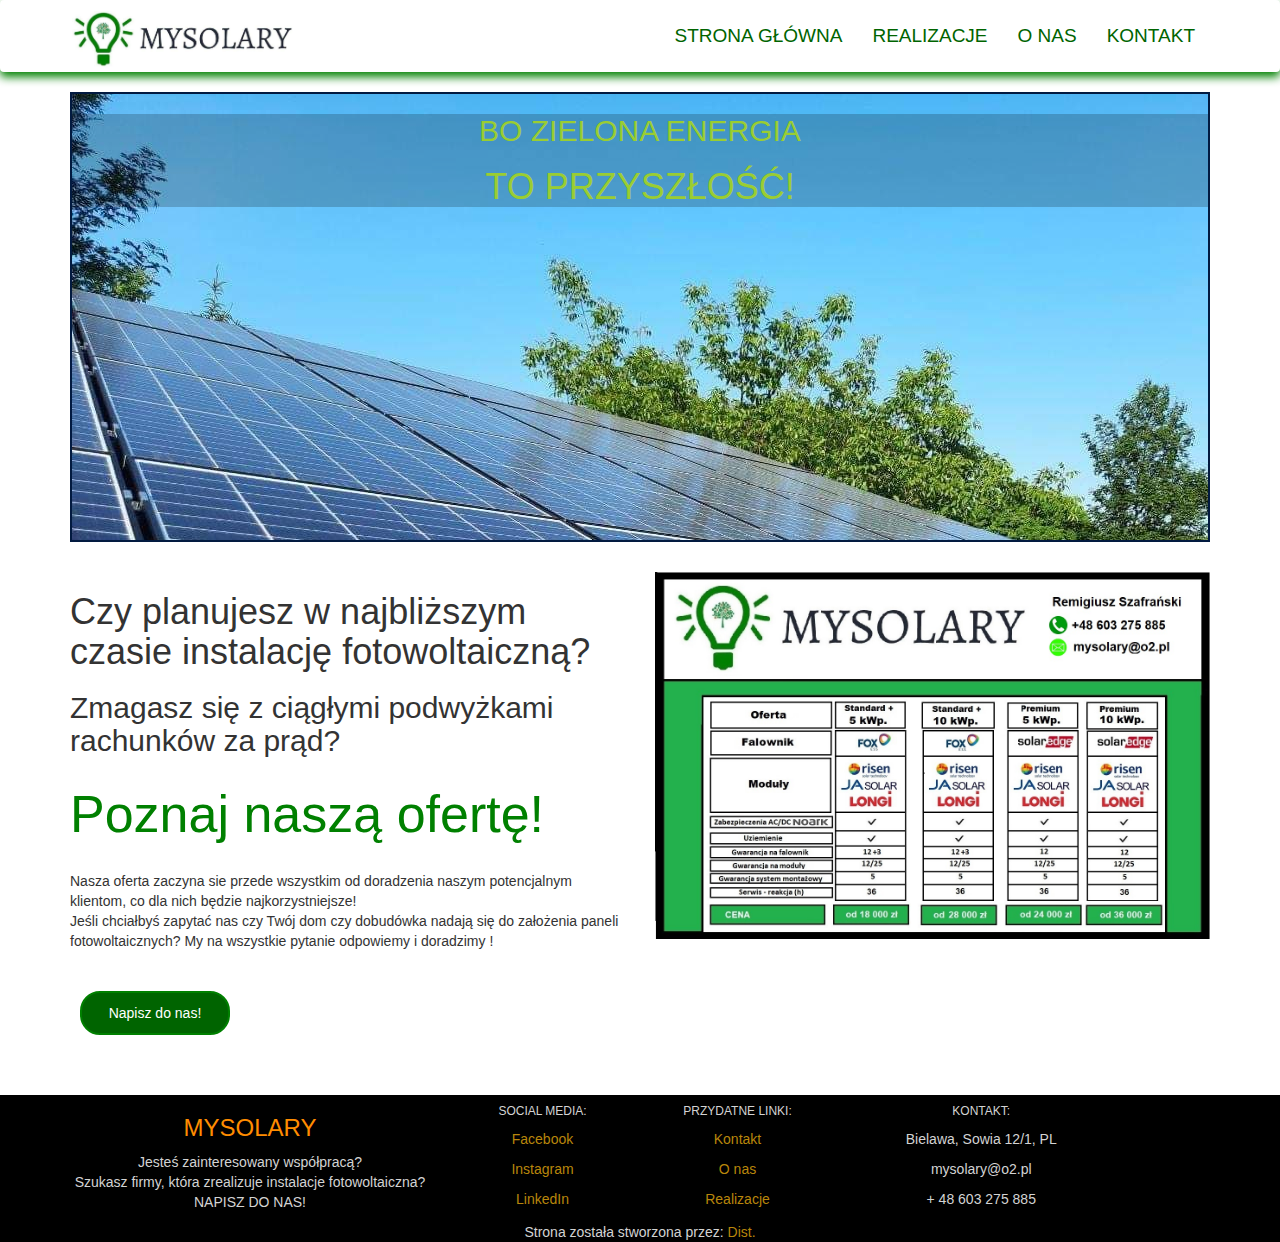
<file: index.html>
<!doctype html>
<html lang="pl">
  <head>
     <link rel="stylesheet"href="https://maxcdn.bootstrapcdn.com/bootstrap/3.3.7/css/bootstrap.min.css" >
     <script src="https://code.jquery.com/jquery-3.3.1.slim.min.js" integrity="sha384-q8i/X+965DzO0rT7abK41JStQIAqVgRVzpbzo5smXKp4YfRvH+8abtTE1Pi6jizo" crossorigin="anonymous"></script>
     <script src="https://cdnjs.cloudflare.com/ajax/libs/popper.js/1.14.6/umd/popper.min.js" integrity="sha384-wHAiFfRlMFy6i5SRaxvfOCifBUQy1xHdJ/yoi7FRNXMRBu5WHdZYu1hA6ZOblgut" crossorigin="anonymous"></script>
     <script src="https://stackpath.bootstrapcdn.com/bootstrap/4.2.1/js/bootstrap.min.js" integrity="sha384-B0UglyR+jN6CkvvICOB2joaf5I4l3gm9GU6Hc1og6Ls7i6U/mkkaduKaBhlAXv9k" crossorigin="anonymous"></script>
     <link rel="icon" href="images/favi.jpg" type="image/x-icon"/>
     <link rel="shortcut icon" href="images/favi.jpg" type="image/x-icon"/>
    <meta charset="utf-8">
    <title>MySolary - Panele fotowoltaiczne, dobudowki.</title>
    <!-- Required meta tags -->
    <meta name="viewport" content="width=device-width, initial-scale=1">
	<link rel="stylesheet" type="text/css" href="style.css">
    <!-- Latest compiled and minified CSS -->
    <link rel="stylesheet" href="https://stackpath.bootstrapcdn.com/bootstrap/3.4.1/css/bootstrap.min.css" integrity="sha384-HSMxcRTRxnN+Bdg0JdbxYKrThecOKuH5zCYotlSAcp1+c8xmyTe9GYg1l9a69psu" crossorigin="anonymous">

    <!-- Optional theme -->
    <link rel="stylesheet" href="https://stackpath.bootstrapcdn.com/bootstrap/3.4.1/css/bootstrap-theme.min.css" integrity="sha384-6pzBo3FDv/PJ8r2KRkGHifhEocL+1X2rVCTTkUfGk7/0pbek5mMa1upzvWbrUbOZ" crossorigin="anonymous">

    <!-- Latest compiled and minified JavaScript -->
    <script src="https://stackpath.bootstrapcdn.com/bootstrap/3.4.1/js/bootstrap.min.js" integrity="sha384-aJ21OjlMXNL5UyIl/XNwTMqvzeRMZH2w8c5cRVpzpU8Y5bApTppSuUkhZXN0VxHd" crossorigin="anonymous"></script>
	<body>
	    <header class="header">
		<nav class="navbar navbar-style">
		    <div class="container">
			    <div class="navbar-header">
				    <button type="button" class="navbar-toggle" data-toggle="collapse" data-target="#micon">
					<span class="icon-bar"></span>
					<span class="icon-bar"></span>
					<span class="icon-bar"></span>
					</button>	
				<a href="index.html"><img class="logo" src="images/mysolary.jpg"></a>
				</div>
				<div class="collapse navbar-collapse" id="micon">	
				<ul class="nav navbar-nav navbar-right">
				<li><a href="index.html">Strona główna</a></li>			
				<li><a href="htmls/realizacje.html">REALIZACJE</a></li>
				<li><a href="htmls/onas.html">O nas</a></li>
				<li><a href="htmls/kontakt.html">Kontakt</a></li>
				</ul>			
			</div>
			</div>
		</nav>	
			<div class="container">
			     <!-- Jumbotron -->
                <div class="p-5 text-center bg-image rounded-1" style="background-image: url('images/banner.jpg'); height: 450px; border:2px solid #021a40;">
                    <div class="mask" style="background-color: rgba(0, 0, 0, 0.2);">
                        <div class="d-flex justify-content-center align-items-center h-100">
                            <div class="text-white">
                                <h2 class="mb-3">BO ZIELONA ENERGIA</h2>
                                <h1 class="mb-2">TO PRZYSZŁOŚĆ!</h1>
                            </div>
                        </div>
                    </div>
                </div>
<!-- Jumbotron -->
			<div class="row">	
			    <div class="col-sm-6 banner-info">
				    <h1>Czy planujesz w najbliższym czasie instalację fotowoltaiczną?</h1>
					<h2>Zmagasz się z ciągłymi podwyżkami rachunków za prąd?</h2>
					<p class="big-text">Poznaj naszą ofertę!</p>
					<p>Nasza oferta zaczyna sie przede wszystkim od doradzenia naszym potencjalnym klientom, co dla nich będzie najkorzystniejsze!<br>Jeśli chciałbyś zapytać nas czy Twój dom czy dobudówka nadają się do założenia paneli fotowoltaicznych? My na wszystkie pytanie odpowiemy i doradzimy !</p>	                  
                    <a class="btn btn-three" href="htmls/kontakt.html">Napisz do nas!</a>	
				</div>
			<div class="col-sm-6 banner-image">
			<img src="images/oferta.jpg" class="img-responsive">
			</div>
			</div>
		    </div>		
		<!-- Footer -->
<footer class="text-center text-lg-start bg-light text-muted">
  <!-- Section: Social media -->
  <section
    class="d-flex justify-content-center justify-content-lg-between p-4 border-bottom"
  >
    <!-- Right -->
    <div>
      <a href="" class="me-4 text-reset">
        <i class="fab fa-facebook-f"></i>
      </a>
      <a href="" class="me-4 text-reset">
        <i class="fab fa-twitter"></i>
      </a>
      <a href="" class="me-4 text-reset">
        <i class="fab fa-google"></i>
      </a>
      <a href="" class="me-4 text-reset">
        <i class="fab fa-instagram"></i>
      </a>
      <a href="" class="me-4 text-reset">
        <i class="fab fa-linkedin"></i>
      </a>
      <a href="" class="me-4 text-reset">
        <i class="fab fa-github"></i>
      </a>
    </div>
    <!-- Right -->
  </section>
  <!-- Section: Social media -->
  <!-- Section: Links  -->
  <section class="">
    <div class="container text-center text-md-start mt-5">
      <!-- Grid row -->
      <div class="row mt-3">
        <!-- Grid column -->
        <div class="col-md-3 col-lg-4 col-xl-3 mx-auto mb-4">
          <!-- Content -->
          <h6 class="text-uppercase fw-bold mb-4">
            <i class="fas fa-gem me-3"></i><h3 class="mysolary-text">MYSOLARY</h3>
          </h6>
          <p>
            Jesteś zainteresowany współpracą?<br>
			Szukasz firmy, która zrealizuje instalacje fotowoltaiczna? NAPISZ DO NAS!<br>
		  </p>		  
        </div>
        <!-- Grid column -->
        <!-- Grid column -->
        <div class="col-md-2 col-lg-2 col-xl-2 mx-auto mb-4">
          <!-- Links -->
          <h6 class="text-uppercase fw-bold mb-4">
            Social Media:
          </h6>
          <p>
            <a href="https://www.facebook.com/mysolary/" class="text-reset">Facebook</a>
          </p>
          <p>
            <a href="#!" class="text-reset">Instagram</a>
          </p>
          <p>
            <a href="#!" class="text-reset">LinkedIn</a>
          </p>
        </div>
        <!-- Grid column -->
        <!-- Grid column -->
        <div class="col-md-3 col-lg-2 col-xl-2 mx-auto mb-4">
          <!-- Links -->
          <h6 class="text-uppercase fw-bold mb-4">
            Przydatne linki:
          </h6>
          <p>
            <a href="htmls/kontakt.html" class="text-reset">Kontakt</a>
          </p>
          <p>
          </p>
          <p>
            <a href="htmls/onas.html" class="text-reset">O nas</a>
          </p>
          <p>
            <a href="htmls/realizacje.html" class="text-reset">Realizacje</a>
          </p>
        </div>
        <!-- Grid column -->
        <!-- Grid column -->
        <div class="col-md-4 col-lg-3 col-xl-3 mx-auto mb-md-0 mb-4">
          <!-- Links -->
          <h6 class="text-uppercase fw-bold mb-4">
            Kontakt:
          </h6>
          <p><i class="fas fa-home me-3"></i> Bielawa, Sowia 12/1, PL</p>
          <p>
            <i class="fas fa-envelope me-3"></i>
            mysolary@o2.pl
          </p>
          <p><i class="fas fa-phone me-3"></i> + 48 603 275 885</p>
        </div>
        <!-- Grid column -->
      </div>
      <!-- Grid row -->
    </div>
  </section>
  <!-- Section: Links  -->
  <!-- Copyright -->
  <div class="text-center p-4" style="background-color: rgba(0, 0, 0, 0.05);">
     Strona została stworzona przez:
    <a class="text-reset fw-bold" href="https://www.facebook.com/dorian.szafranski.3">Dist.</a>
  </div>
  <!-- Copyright -->
</footer>
<!-- Footer -->	
		</header>
  </body>
</html>
</file>
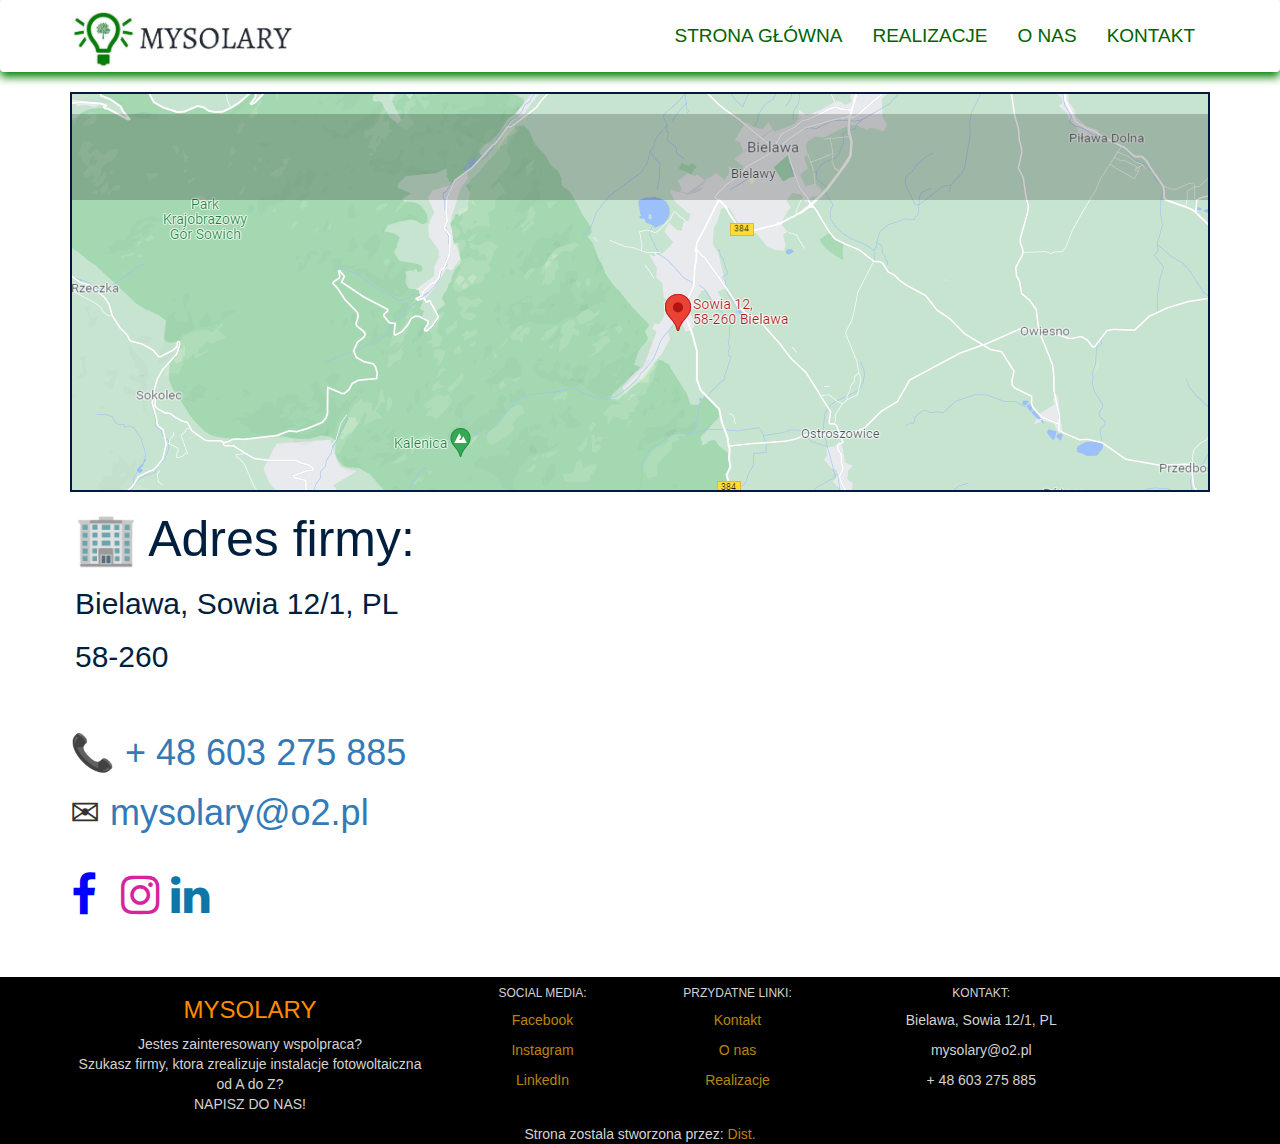
<file: htmls/kontakt.html>
<!doctype html>
<html lang="pl">
  <head>
    <script src="https://code.jquery.com/jquery-3.3.1.slim.min.js" integrity="sha384-q8i/X+965DzO0rT7abK41JStQIAqVgRVzpbzo5smXKp4YfRvH+8abtTE1Pi6jizo" crossorigin="anonymous"></script>
    <script src="https://cdnjs.cloudflare.com/ajax/libs/popper.js/1.14.6/umd/popper.min.js" integrity="sha384-wHAiFfRlMFy6i5SRaxvfOCifBUQy1xHdJ/yoi7FRNXMRBu5WHdZYu1hA6ZOblgut" crossorigin="anonymous"></script>
    <script src="https://stackpath.bootstrapcdn.com/bootstrap/4.2.1/js/bootstrap.min.js" integrity="sha384-B0UglyR+jN6CkvvICOB2joaf5I4l3gm9GU6Hc1og6Ls7i6U/mkkaduKaBhlAXv9k" crossorigin="anonymous"></script>
    <link rel="icon" href="../images/favi.jpg" type="image/x-icon"/>
    <link rel="shortcut icon" href="../images/favi.jpg" type="image/x-icon"/>
    <meta name="viewport" content="width=device-width, initial-scale=1">
    <link rel="stylesheet" href="https://cdnjs.cloudflare.com/ajax/libs/font-awesome/4.7.0/css/font-awesome.min.css">
    <meta charset="utf-8">
    <title>MySolary - Skontaktuj sie z nami!</title>
    <!-- Required meta tags -->
    <meta name="viewport" content="width=device-width, initial-scale=1">
	<link rel="stylesheet" type="text/css" href="../style.css">
    <!-- Latest compiled and minified CSS -->
    <link rel="stylesheet" href="https://stackpath.bootstrapcdn.com/bootstrap/3.4.1/css/bootstrap.min.css" integrity="sha384-HSMxcRTRxnN+Bdg0JdbxYKrThecOKuH5zCYotlSAcp1+c8xmyTe9GYg1l9a69psu" crossorigin="anonymous">

    <!-- Optional theme -->
    <link rel="stylesheet" href="https://stackpath.bootstrapcdn.com/bootstrap/3.4.1/css/bootstrap-theme.min.css" integrity="sha384-6pzBo3FDv/PJ8r2KRkGHifhEocL+1X2rVCTTkUfGk7/0pbek5mMa1upzvWbrUbOZ" crossorigin="anonymous">

    <!-- Latest compiled and minified JavaScript -->
    <script src="https://stackpath.bootstrapcdn.com/bootstrap/3.4.1/js/bootstrap.min.js" integrity="sha384-aJ21OjlMXNL5UyIl/XNwTMqvzeRMZH2w8c5cRVpzpU8Y5bApTppSuUkhZXN0VxHd" crossorigin="anonymous"></script>
	<body>
	    <header class="header">
		<nav class="navbar navbar-style">
		    <div class="container">
			    <div class="navbar-header">
				    <button type="button" class="navbar-toggle" data-toggle="collapse" data-target="#micon">
					<span class="icon-bar"></span>
					<span class="icon-bar"></span>
					<span class="icon-bar"></span>
					</button>
				
				<a href="../index.html"><img class="logo" src="../images/mysolary.jpg"></a>
				</div>
				
				<div class="collapse navbar-collapse" id="micon">
				
				
				<ul class="nav navbar-nav navbar-right">
				<li><a href="../index.html">STRONA GŁÓWNA</a></li>
				<li><a href="realizacje.html">REALIZACJE</a></li>
				<li><a href="onas.html">O nas</a></li>
				<li><a href="kontakt.html">Kontakt</a></li>
				</ul>
			
			</div>
			</div>
		    </nav>
			
			<div class="container">
			     <!-- Jumbotron -->
                <div class="p-5 text-center bg-image rounded-1" style="background-image: url('../images/kontakt.png'); height: 400px; border:2px solid #021a40;">
                    <div class="mask" style="background-color: rgba(0, 0, 0, 0.2);">
                        <div class="d-flex justify-content-center align-items-center h-100">
                            <div class="text-white">
                                <h2 class="mb-3"><br></h2>
                                <h1 class="mb-2"></h1>
								<h2 class="mb-3"><br></h2>
                            </div>
                        </div>
                    </div>
                </div>
<!-- Jumbotron -->
			<div class="row">			
			    <div class="contact-div">
				    
			        <h1 class="adress-firmy">&#127970 Adres firmy:<h1>
					<h2 class="adress-adress">Bielawa, Sowia 12/1, PL</h2>
                    <h2 class="kod-pocztowy">58-260</h2>
				</div>
			
  
			
			    <div class="col-sm-6 banner-info">
				    <i class="bi bi-telephone"></i>
				    <h1>&#128222;<a href="tel:+ 48 603 275 885"> + 48 603 275 885</a>
					<h1>&#9993;<a href = "mailto: mysolary@o2.pl"> mysolary@o2.pl</a></h1>
				    <a href="https://www.facebook.com/mysolary/" class="fa fa-facebook"></a>
                    <a href="#" class="fa fa-instagram"></a>
					<a href="#" class="fa fa-linkedin"></a>
				</div>
			</div>
		    </div>		
		<!-- Footer -->
<footer class="text-center text-lg-start bg-light text-muted">
  <!-- Section: Social media -->
  <section
    class="d-flex justify-content-center justify-content-lg-between p-4 border-bottom"
  >
    <!-- Right -->
  </section>
  <!-- Section: Social media -->

  <!-- Section: Links  -->
  <section class="">
    <div class="container text-center text-md-start mt-5">
      <!-- Grid row -->
      <div class="row mt-3">
        <!-- Grid column -->
        <div class="col-md-3 col-lg-4 col-xl-3 mx-auto mb-4">
          <!-- Content -->
          <h6 class="text-uppercase fw-bold mb-4">
            <i class="fas fa-gem me-3"></i><h3 class="mysolary-text">MYSOLARY</h3>
          </h6>
          <p>
            Jestes zainteresowany wspolpraca?<br>
			Szukasz firmy, ktora zrealizuje instalacje fotowoltaiczna od A do Z?<br>NAPISZ DO NAS!
		  </p>
		  
        </div>

        <div class="col-md-2 col-lg-2 col-xl-2 mx-auto mb-4">
          <!-- Links -->
          <h6 class="text-uppercase fw-bold mb-4">
            Social Media:
          </h6>
          <p>
            <a href="https://www.facebook.com/mysolary/" class="text-reset">Facebook</a>
          </p>
          <p>
            <a href="#!" class="text-reset">Instagram</a>
          </p>
          <p>
            <a href="#!" class="text-reset">LinkedIn</a>
          </p>
        </div>
        <!-- Grid column -->

        <!-- Grid column -->
        <div class="col-md-3 col-lg-2 col-xl-2 mx-auto mb-4">
          <!-- Links -->
          <h6 class="text-uppercase fw-bold mb-4">
            Przydatne linki:
          </h6>
          <p>
            <a href="kontakt.html" class="text-reset">Kontakt</a>
          </p>
          <p>
            <a href="onas.html" class="text-reset">O nas</a>
          </p>
          <p>
            <a href="realizacje.html" class="text-reset">Realizacje</a>
          </p>
        </div>
        <!-- Grid column -->

        <!-- Grid column -->
        <div class="col-md-4 col-lg-3 col-xl-3 mx-auto mb-md-0 mb-4">
          <!-- Links -->
          <h6 class="text-uppercase fw-bold mb-4">
            Kontakt:
          </h6>
          <p></i> Bielawa, Sowia 12/1, PL</p>
          <p>
            </i>
            mysolary@o2.pl
          </p>
          <p> + 48 603 275 885</p>
 
        </div>
        <!-- Grid column -->
      </div>
      <!-- Grid row -->
    </div>
  </section>
  <!-- Section: Links  -->

  <!-- Copyright -->
  <div class="text-center p-4" style="background-color: rgba(0, 0, 0, 0.05);">
    Strona zostala stworzona przez:
    <a class="text-reset fw-bold" href="https://www.facebook.com/dorian.szafranski.3">Dist.</a>
  </div>
  <!-- Copyright -->
</footer>
<!-- Footer -->	
		</header>
		
		

  </body>

</html>
</file>
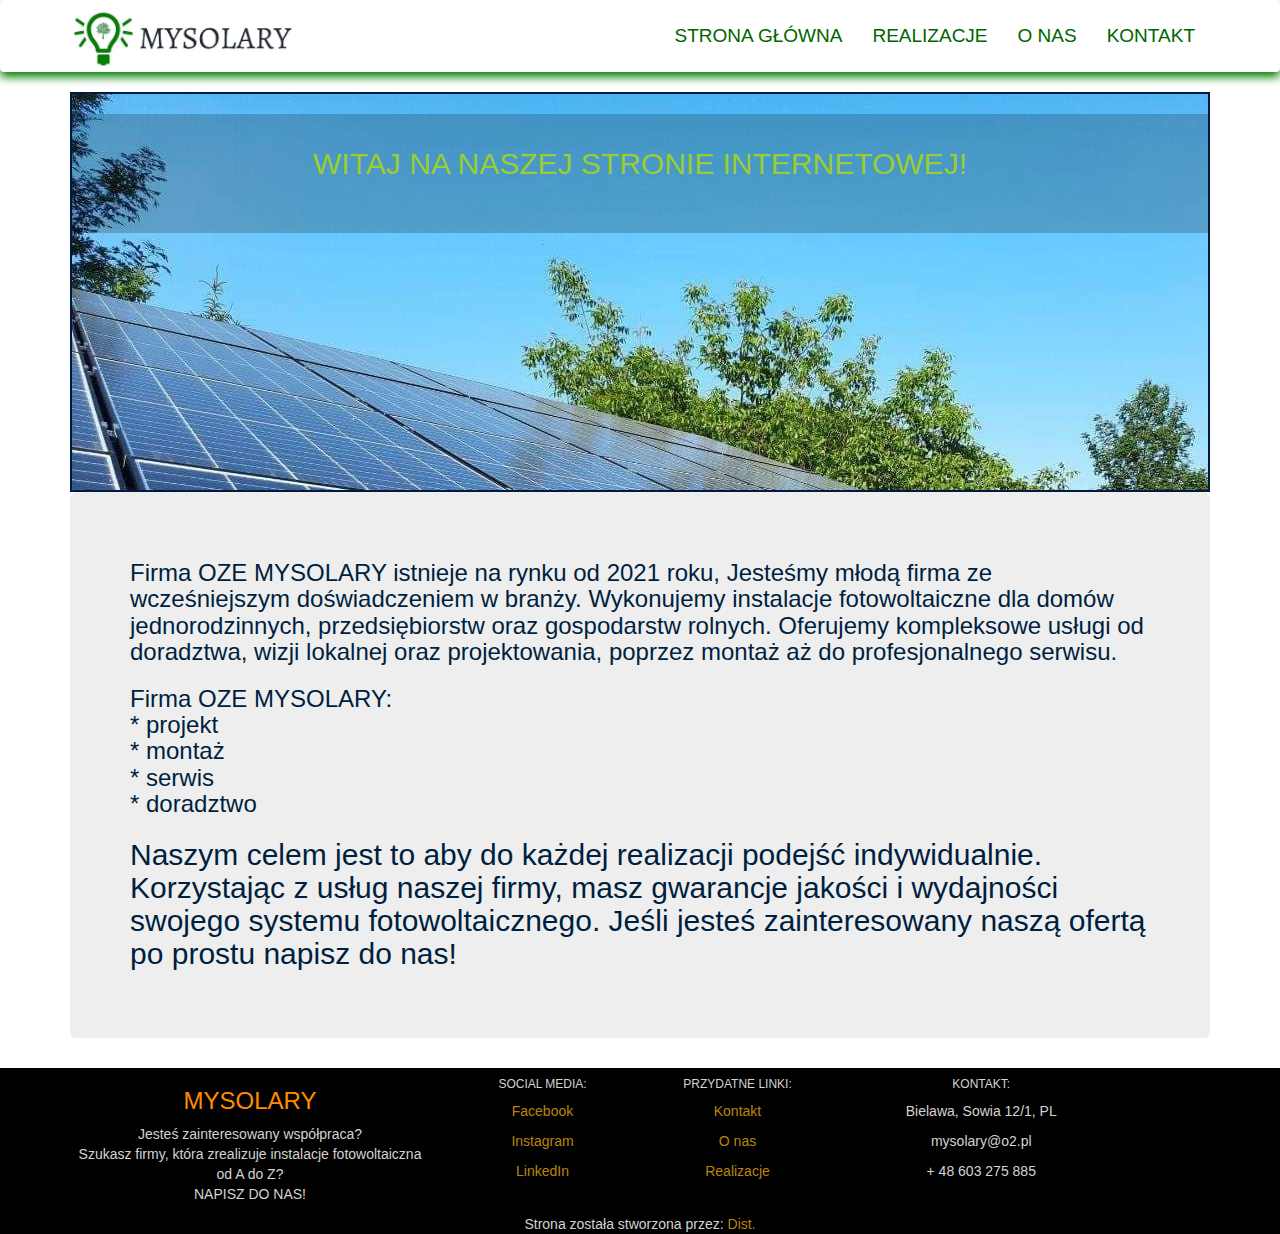
<file: htmls/onas.html>
<!doctype html>
<html lang="pl">
  <head>
    <script src="https://code.jquery.com/jquery-3.3.1.slim.min.js" integrity="sha384-q8i/X+965DzO0rT7abK41JStQIAqVgRVzpbzo5smXKp4YfRvH+8abtTE1Pi6jizo" crossorigin="anonymous"></script>
    <script src="https://cdnjs.cloudflare.com/ajax/libs/popper.js/1.14.6/umd/popper.min.js" integrity="sha384-wHAiFfRlMFy6i5SRaxvfOCifBUQy1xHdJ/yoi7FRNXMRBu5WHdZYu1hA6ZOblgut" crossorigin="anonymous"></script>
    <script src="https://stackpath.bootstrapcdn.com/bootstrap/4.2.1/js/bootstrap.min.js" integrity="sha384-B0UglyR+jN6CkvvICOB2joaf5I4l3gm9GU6Hc1og6Ls7i6U/mkkaduKaBhlAXv9k" crossorigin="anonymous"></script>
    <link rel="icon" href="../images/favi.jpg" type="image/x-icon"/>
    <link rel="shortcut icon" href="../images/favi.jpg" type="image/x-icon"/>
    <meta name="viewport" content="width=device-width, initial-scale=1">
    <link rel="stylesheet" href="https://cdnjs.cloudflare.com/ajax/libs/font-awesome/4.7.0/css/font-awesome.min.css">
    <meta charset="utf-8">
    <title>MySolary - O nas</title>
    <!-- Required meta tags -->
    <meta name="viewport" content="width=device-width, initial-scale=1">
	<link rel="stylesheet" type="text/css" href="../style.css">
    <!-- Latest compiled and minified CSS -->
    <link rel="stylesheet" href="https://stackpath.bootstrapcdn.com/bootstrap/3.4.1/css/bootstrap.min.css" integrity="sha384-HSMxcRTRxnN+Bdg0JdbxYKrThecOKuH5zCYotlSAcp1+c8xmyTe9GYg1l9a69psu" crossorigin="anonymous">
    <!-- Optional theme -->
    <link rel="stylesheet" href="https://stackpath.bootstrapcdn.com/bootstrap/3.4.1/css/bootstrap-theme.min.css" integrity="sha384-6pzBo3FDv/PJ8r2KRkGHifhEocL+1X2rVCTTkUfGk7/0pbek5mMa1upzvWbrUbOZ" crossorigin="anonymous">
    <!-- Latest compiled and minified JavaScript -->
    <script src="https://stackpath.bootstrapcdn.com/bootstrap/3.4.1/js/bootstrap.min.js" integrity="sha384-aJ21OjlMXNL5UyIl/XNwTMqvzeRMZH2w8c5cRVpzpU8Y5bApTppSuUkhZXN0VxHd" crossorigin="anonymous"></script>
	<body>
	    <header class="header">
		<nav class="navbar navbar-style">
		    <div class="container">
			    <div class="navbar-header">
				    <button type="button" class="navbar-toggle" data-toggle="collapse" data-target="#micon">
					<span class="icon-bar"></span>
					<span class="icon-bar"></span>
					<span class="icon-bar"></span>
					</button>
				
				<a href="../index.html"><img class="logo" src="../images/mysolary.jpg"></a>
				</div>
				<div class="collapse navbar-collapse" id="micon">
				<ul class="nav navbar-nav navbar-right">
				<li><a href="../index.html">Strona główna</a></li>
				<li><a href="realizacje.html">Realizacje</a></li>
				<li><a href="onas.html">O nas</a></li>
				<li><a href="kontakt.html">Kontakt</a></li>
				</ul>
			</div>
			</div>
		    </nav>
			<div class="container">
			     <!-- Jumbotron -->
                <div class="p-5 text-center bg-image rounded-1" style="background-image: url('../images/banner.jpg'); height: 400px; border:2px solid #021a40;">
                    <div class="mask" style="background-color: rgba(0, 0, 0, 0.2);">
                        <div class="d-flex justify-content-center align-items-center h-100">
                            <div class="text-white">
                                <h2 class="mb-3"><br>WITAJ NA NASZEJ STRONIE INTERNETOWEJ!</h2>
                                <h1 class="mb-2"></h1>
								<h2 class="mb-3"><br></h2>
                            </div>
                        </div>
                    </div>
                </div>
<!-- Jumbotron -->
			<div class="jumbotron">			
			    <div class="about-us">
				    <h3>Firma OZE MYSOLARY istnieje na rynku od 2021 roku, Jesteśmy młodą firma ze wcześniejszym doświadczeniem w branży. Wykonujemy instalacje fotowoltaiczne dla domów jednorodzinnych, przedsiębiorstw oraz gospodarstw rolnych. Oferujemy kompleksowe usługi od doradztwa, wizji lokalnej oraz projektowania, poprzez montaż aż do profesjonalnego serwisu.<h3>
					<h3>Firma OZE MYSOLARY:
                        <br>						* projekt<br>
                        * montaż<br>
                        * serwis<br>
                        * doradztwo<br>
					<h2>Naszym celem jest to aby do każdej realizacji podejść indywidualnie. Korzystając z usług naszej firmy, masz gwarancje jakości i wydajności swojego systemu fotowoltaicznego. Jeśli jesteś zainteresowany naszą ofertą po prostu napisz do nas!<h2>

				</div>
			</div>
			</div>
		    </div>		
		<!-- Footer -->
<footer class="text-center text-lg-start bg-light text-muted">
  <!-- Section: Social media -->
  <section
    class="d-flex justify-content-center justify-content-lg-between p-4 border-bottom"
  >
    <!-- Right -->
  </section>
  <!-- Section: Social media -->
  <!-- Section: Links  -->
  <section class="">
    <div class="container text-center text-md-start mt-5">
      <!-- Grid row -->
      <div class="row mt-3">
        <!-- Grid column -->
        <div class="col-md-3 col-lg-4 col-xl-3 mx-auto mb-4">
          <!-- Content -->
          <h6 class="text-uppercase fw-bold mb-4">
            <i class="fas fa-gem me-3"></i><h3 class="mysolary-text">MYSOLARY</h3>
          </h6>
          <p>
            Jesteś zainteresowany współpraca?<br>
			Szukasz firmy, która zrealizuje instalacje fotowoltaiczna od A do Z?<br>NAPISZ DO NAS!
		  </p>  
        </div>
        <div class="col-md-2 col-lg-2 col-xl-2 mx-auto mb-4">
          <!-- Links -->
          <h6 class="text-uppercase fw-bold mb-4">
            Social Media:
          </h6>
          <p>
            <a href="https://www.facebook.com/mysolary/" class="text-reset">Facebook</a>
          </p>
          <p>
            <a href="#!" class="text-reset">Instagram</a>
          </p>
          <p>
            <a href="#!" class="text-reset">LinkedIn</a>
          </p>
        </div>
        <!-- Grid column -->
        <!-- Grid column -->
        <div class="col-md-3 col-lg-2 col-xl-2 mx-auto mb-4">
          <!-- Links -->
          <h6 class="text-uppercase fw-bold mb-4">
            Przydatne linki:
          </h6>
          <p>
            <a href="kontakt.html" class="text-reset">Kontakt</a>
          </p>
          <p>
            <a href="onas.html" class="text-reset">O nas</a>
          </p>
          <p>
            <a href="realizacje.html" class="text-reset">Realizacje</a>
          </p>
        </div>
        <!-- Grid column -->

        <!-- Grid column -->
        <div class="col-md-4 col-lg-3 col-xl-3 mx-auto mb-md-0 mb-4">
          <!-- Links -->
          <h6 class="text-uppercase fw-bold mb-4">
            Kontakt:
          </h6>
          <p></i> Bielawa, Sowia 12/1, PL</p>
          <p>
            </i>
            mysolary@o2.pl
          </p>
          <p> + 48 603 275 885</p>
        </div>
        <!-- Grid column -->
      </div>
      <!-- Grid row -->
    </div>
  </section>
  <!-- Section: Links  -->
  <!-- Copyright -->
  <div class="text-center p-4" style="background-color: rgba(0, 0, 0, 0.05);">
    Strona została stworzona przez:
    <a class="text-reset fw-bold" href="https://www.facebook.com/dorian.szafranski.3">Dist.</a>
  </div>
  <!-- Copyright -->
</footer>
<!-- Footer -->	
		</header>
  </body>
</html>
</file>
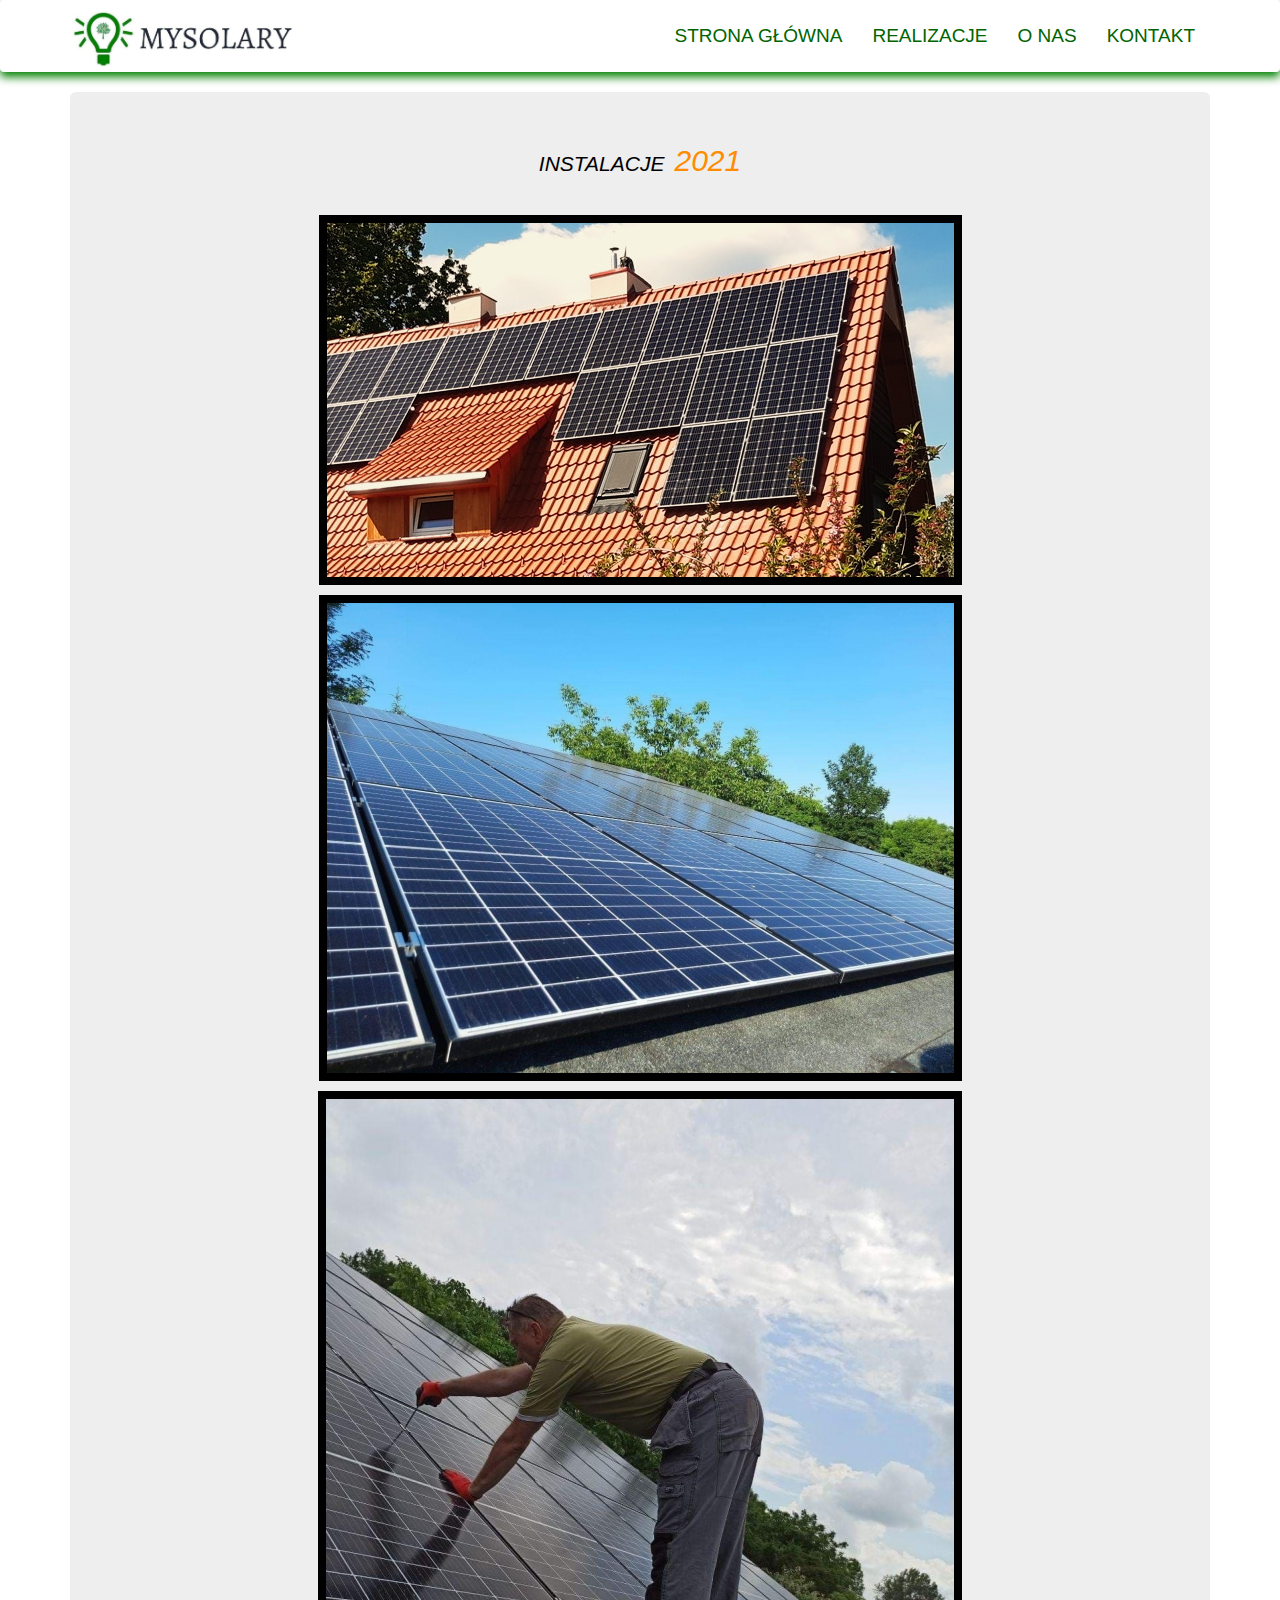
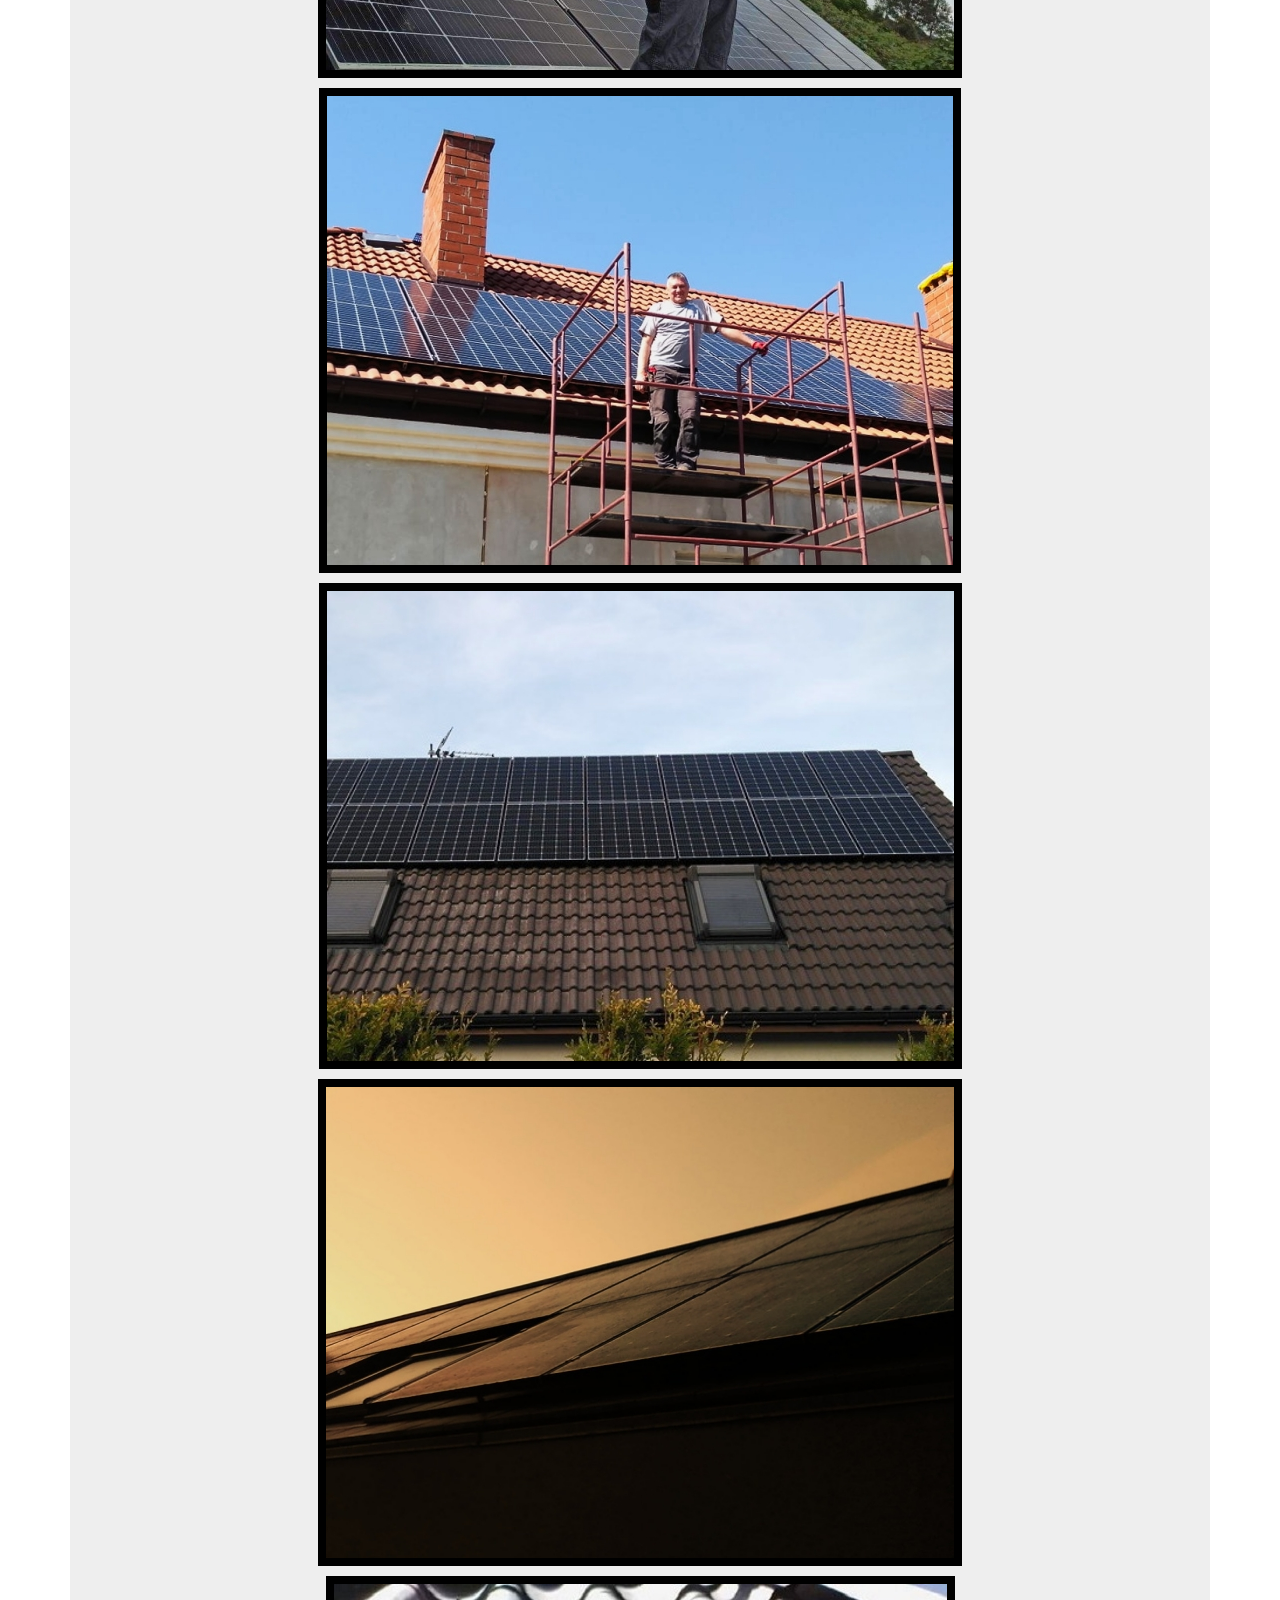
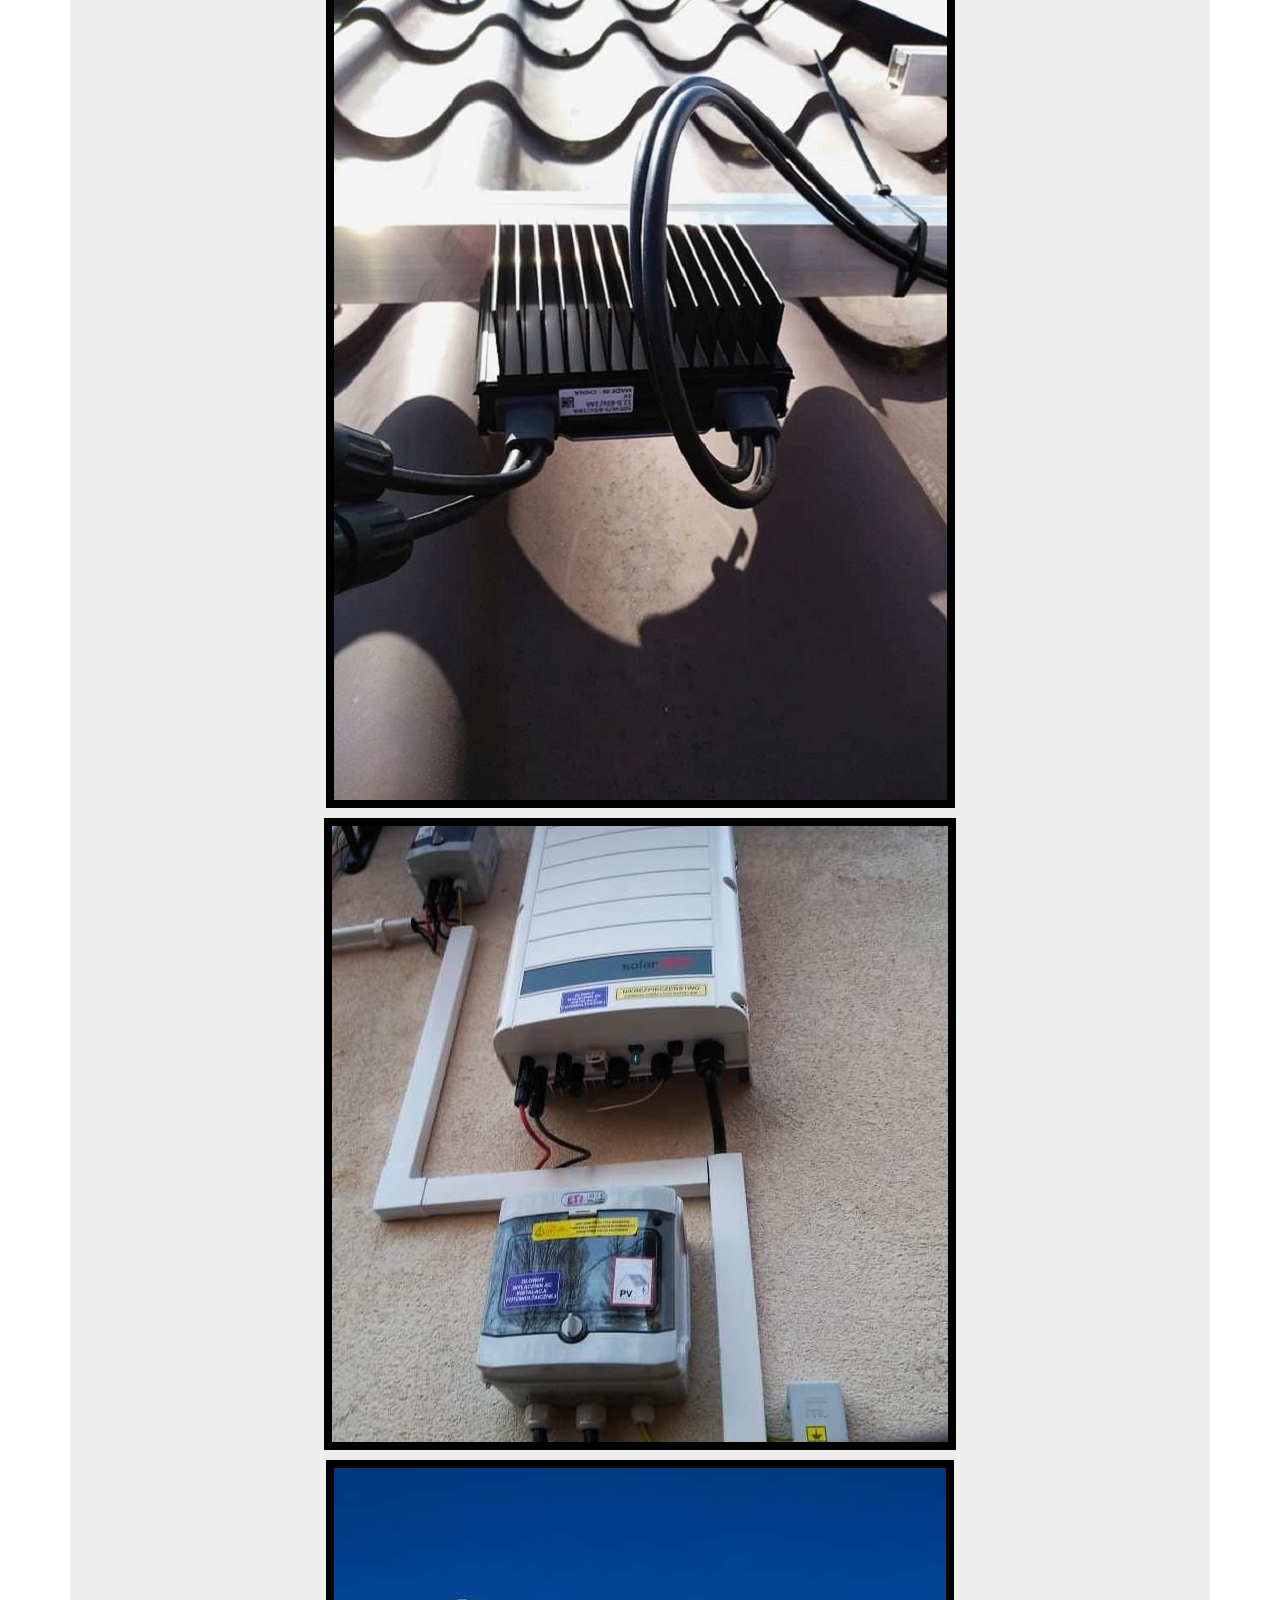
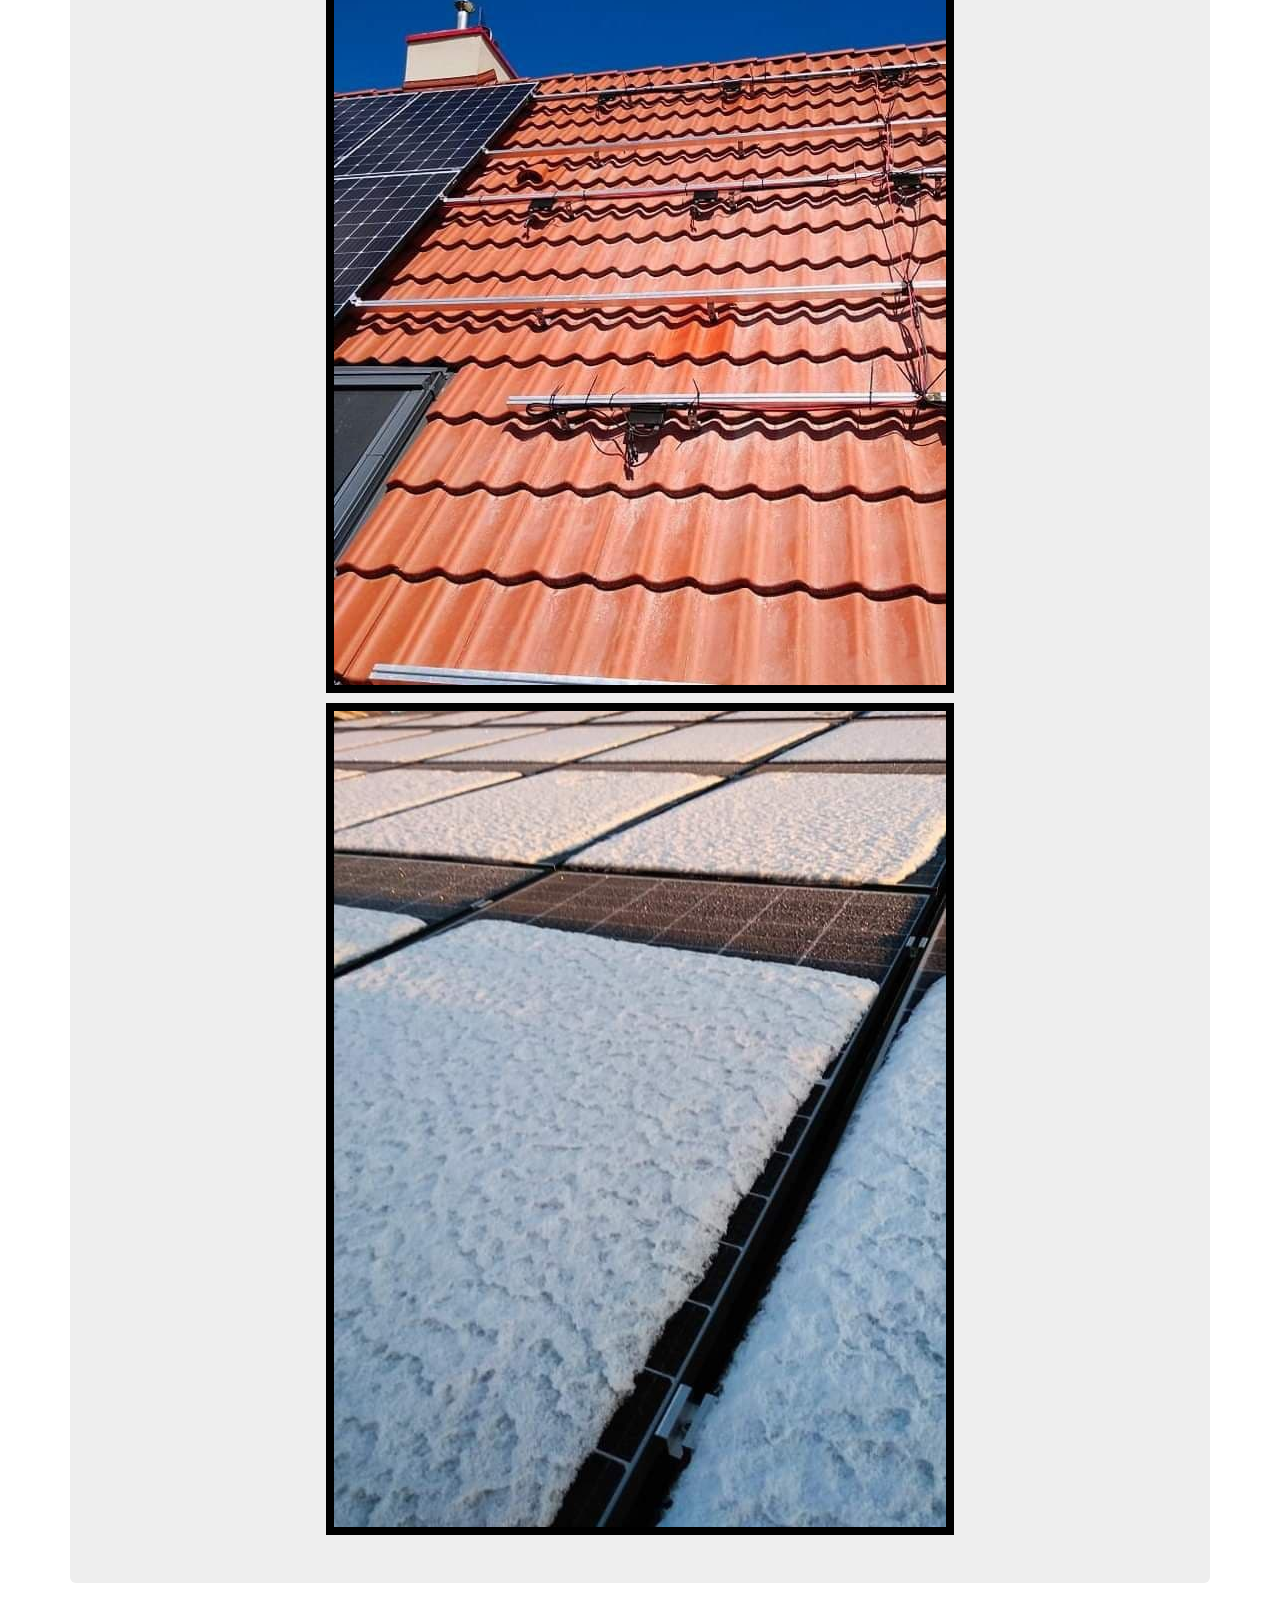
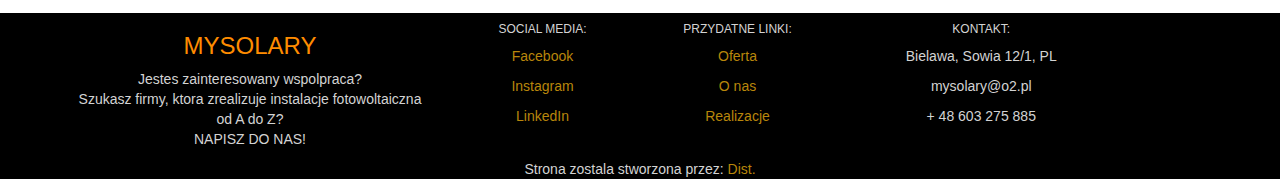
<file: htmls/realizacje.html>
<!doctype html>
<html lang="pl">
  <head>
    <meta name="viewport" content="width=device-width, initial-scale=1">
    <link rel="stylesheet" href="https://cdnjs.cloudflare.com/ajax/libs/font-awesome/4.7.0/css/font-awesome.min.css">
    <meta charset="utf-8">
    <title>Our Website</title>
    <!-- Required meta tags -->
    <meta name="viewport" content="width=device-width, initial-scale=1">
	<link rel="stylesheet" type="text/css" href="../style.css">
    <!-- Latest compiled and minified CSS -->
    <link rel="stylesheet" href="https://stackpath.bootstrapcdn.com/bootstrap/3.4.1/css/bootstrap.min.css" integrity="sha384-HSMxcRTRxnN+Bdg0JdbxYKrThecOKuH5zCYotlSAcp1+c8xmyTe9GYg1l9a69psu" crossorigin="anonymous">

    <!-- Optional theme -->
    <link rel="stylesheet" href="https://stackpath.bootstrapcdn.com/bootstrap/3.4.1/css/bootstrap-theme.min.css" integrity="sha384-6pzBo3FDv/PJ8r2KRkGHifhEocL+1X2rVCTTkUfGk7/0pbek5mMa1upzvWbrUbOZ" crossorigin="anonymous">

    <!-- Latest compiled and minified JavaScript -->
    <script src="https://stackpath.bootstrapcdn.com/bootstrap/3.4.1/js/bootstrap.min.js" integrity="sha384-aJ21OjlMXNL5UyIl/XNwTMqvzeRMZH2w8c5cRVpzpU8Y5bApTppSuUkhZXN0VxHd" crossorigin="anonymous"></script>
	<body>
	    <header class="header">
		<nav class="navbar navbar-style">
		    <div class="container">
			    <div class="navbar-header">
				    <button type="button" class="navbar-toggle" data-toggle="collapse" data-target="#micon">
					<span class="icon-bar"></span>
					<span class="icon-bar"></span>
					<span class="icon-bar"></span>
					</button>
				
				<a href="../index.html"><img class="logo" src="../images/mysolary.jpg"></a>
				</div>
				
				<div class="collapse navbar-collapse" id="micon">
				
				
				<ul class="nav navbar-nav navbar-right">
				<li><a href="../index.html">Strona główna</a></li>
				<li><a href="realizacje.html">Realizacje</a></li>
				<li><a href="onas.html">O nas</a></li>
				<li><a href="kontakt.html">Kontakt</a></li>
				</ul>
			
			</div>
			</div>
		    </nav>
	
<div class="container">
  <div class="jumbotron">
    <p class="instalacje">Instalacje<em class="twenty">2021</em></p>    
  <div class="image-holder"><img class="rem" src="../images/REM.jpg"></div>
  <div class="image-holder"><img class="rem" src="../images/image3.jpg"></div>
  <div class="image-holder"><img class="rem" src="../images/image.jpg"></div>
  <div class="image-holder"><img class="rem" src="../images/REM1.jpg"></div>
  <div class="image-holder"><img class="rem" src="../images/REM5.jpg"></div>
  <div class="image-holder"><img class="rem" src="../images/REM3.jpg"></div>
  <div class="image-holder"><img class="rem" src="../images/panele6.jpg"></div>
  <div class="image-holder"><img class="rem" src="../images/panele7.jpg"></div>
  <div class="image-holder"><img class="rem" src="../images/panele8.jpg"></div>
  <div class="image-holder"><img class="rem" src="../images/panele9.jpg"></div>

  
  </div>
  
</div>

			   <!-- <div class="about-us">
					<img class="photo-one" src="image.jpg">
					<img class="photo-two" src="image1.jpg">
					<img class="photo-three" src="image2.jpg">
 				</div>-->
	
		<!-- Footer -->
<footer class="text-center text-lg-start bg-light text-muted">
  <!-- Section: Social media -->
  <section
    class="d-flex justify-content-center justify-content-lg-between p-4 border-bottom"
  >
    <!-- Right -->
  </section>
  <!-- Section: Social media -->

  <!-- Section: Links  -->
  <section class="">
    <div class="container text-center text-md-start mt-5">
      <!-- Grid row -->
      <div class="row mt-3">
        <!-- Grid column -->
        <div class="col-md-3 col-lg-4 col-xl-3 mx-auto mb-4">
          <!-- Content -->
          <h6 class="text-uppercase fw-bold mb-4">
            <i class="fas fa-gem me-3"></i><h3 class="mysolary-text">MYSOLARY</h3>
          </h6>
          <p>
            Jestes zainteresowany wspolpraca?<br>
			Szukasz firmy, ktora zrealizuje instalacje fotowoltaiczna od A do Z?<br>NAPISZ DO NAS!
		  </p>
		  
        </div>

        <div class="col-md-2 col-lg-2 col-xl-2 mx-auto mb-4">
          <!-- Links -->
          <h6 class="text-uppercase fw-bold mb-4">
            Social Media:
          </h6>
          <p>
            <a href="https://www.facebook.com/mysolary/" class="text-reset">Facebook</a>
          </p>
          <p>
            <a href="#!" class="text-reset">Instagram</a>
          </p>
          <p>
            <a href="#!" class="text-reset">LinkedIn</a>
          </p>
        </div>
        <!-- Grid column -->

        <!-- Grid column -->
        <div class="col-md-3 col-lg-2 col-xl-2 mx-auto mb-4">
          <!-- Links -->
          <h6 class="text-uppercase fw-bold mb-4">
            Przydatne linki:
          </h6>
          <p>
            <a href="oferta.html" class="text-reset">Oferta</a>
          </p>
          <p>
          </p>
          <p>
            <a href="onas.html" class="text-reset">O nas</a>
          </p>
          <p>
            <a href="realizacje.html" class="text-reset">Realizacje</a>
          </p>
        </div>
        <!-- Grid column -->

        <!-- Grid column -->
        <div class="col-md-4 col-lg-3 col-xl-3 mx-auto mb-md-0 mb-4">
          <!-- Links -->
          <h6 class="text-uppercase fw-bold mb-4">
            Kontakt:
          </h6>
          <p></i> Bielawa, Sowia 12/1, PL</p>
          <p>
            </i>
            mysolary@o2.pl
          </p>
          <p> + 48 603 275 885</p>
 
        </div>
        <!-- Grid column -->
      </div>
      <!-- Grid row -->
    </div>
  </section>
  <!-- Section: Links  -->

  <!-- Copyright -->
  <div class="text-center p-4" style="background-color: rgba(0, 0, 0, 0.05);">
    Strona zostala stworzona przez:
    <a class="text-reset fw-bold" href="https://www.facebook.com/dorian.szafranski.3">Dist.</a>
  </div>
  <!-- Copyright -->
</footer>
<!-- Footer -->	
		</header>
  </body>
</html>
</file>
<file: style.css>
* {

	margin: 0;
	padding: 0;
}

.header {

	height: 100vh;
}

.navbar-style {

    box-shadow: 0 5px 10px green;	
	text-transform: uppercase;
	
}

.logo {

	height: 70px;
	padding: 2px;
	padding-top: 10px;
}

.icon-bar {

	background: darkgreen;
}

li a {

	color: darkgreen;
}

li a:hover {

	color: darkorange;
	font-size:20px;
}

.big-text {

	font-size: 52px;
	margin: 20px 0;
	color: green;
}

a.btn {

	margin: 30px 10px;
	width: 150px;
	padding: 10px;
	border-radius: 20px;
}

a.btn-first {

	background-color: green;
	color: #fff;
}

a.btn-second {

    background: green;
    border: 2px solid green;
    color: white;	
}

a.btn-three {

	background-color: darkgreen;
    border: 2px solid green;
    color: white;
}

a.btn-three:hover {

	background-color: green;
    border: 1px solid orange;
    color: black;
}

a.btn-second:hover {

    background: green;
	border: none;
	color: #fff;
	box-shadow: 5px 5px 10px #999;
	transition: 0.3s;
}

a.btn-first:hover {

	background: transparent;
    border: 1px solid green;
    color: #333;
}

.banner-info, .banner-image {

	margin: 30px 0;
}


.mb-3 {

	color: #9ACD32;
}
.mb-2 {

	color:#9ACD32;
}

.text-center {

	background-color:black;
	color:#D3D3D3;
}

.me-5 {

    color:#F7CAC9;	
}

.col-md-3 {

	text-decoration: none;
}

.text-write {

    color: green;
}

.mysolary-text {

	color: darkorange;
}

.text-reset {

	color: #B8860B;
}

.text-reset:hover {

	text-decoration:none;
	color: yellow;
}

.navbar-right {

    font-size: 19px;
	padding-top: 10px;
}

.fa {

  padding: 30px;
  padding-left:1px;
  font-size: 45px;
  width: 50px;
  text-align: center;
  text-decoration: none;
  float:left;
}

.fa:hover {

  text-decoration: none;
}

.fa-facebook {

	color:blue;
}

.fa-instagram {

	color:#d6249f;
}

.fa-linkedin {

	color:#0e76a8;
}

.fa-instagram:hover {

	color:darkorange;
}

.fa-facebook:hover {

	color:gray;
}

.fa-linkedin:hover {

	color:green;
}

.phone {

	color:#001f3f;
}

.email {

	color: #001f3f;
}

.phone-link:hover {

	color:#001f3f;
	text-decoration:none;
}

.contact-div {

    width:400px;
	padding-left:20px;
}

.adress-firmy {

	font-size: 50px;
	color: #001f3f;
}

.adress-adress {

    font-size: 30px;
	color: #001f3f;
}

.kod-pocztowy {

	font-size: 30px;
	color: #001f3f;
}

.about-us {
	color:#001f3f;

}

.image-one {
	
	height: 240px;
	border-radius: 50px;

}

.image-two {
	
	height: 200px;
	border-radius: 50px;

}

.image-three {
	
	height: 200px;
	border-radius: 50px;

}

.instalacje {

	text-align: center;
	height: 50px;
    color: black;
    text-transform: uppercase;
    font-style: italic;

}

.twenty {

   padding-left: 10px;
   font-size: 30px;
   color: #FF8C00;
}

.image-holder {

	text-align: center;
	padding-top: 10px;

}

.rem {

    background-color: black;
    border: 8px solid transparent;

}
</file>
